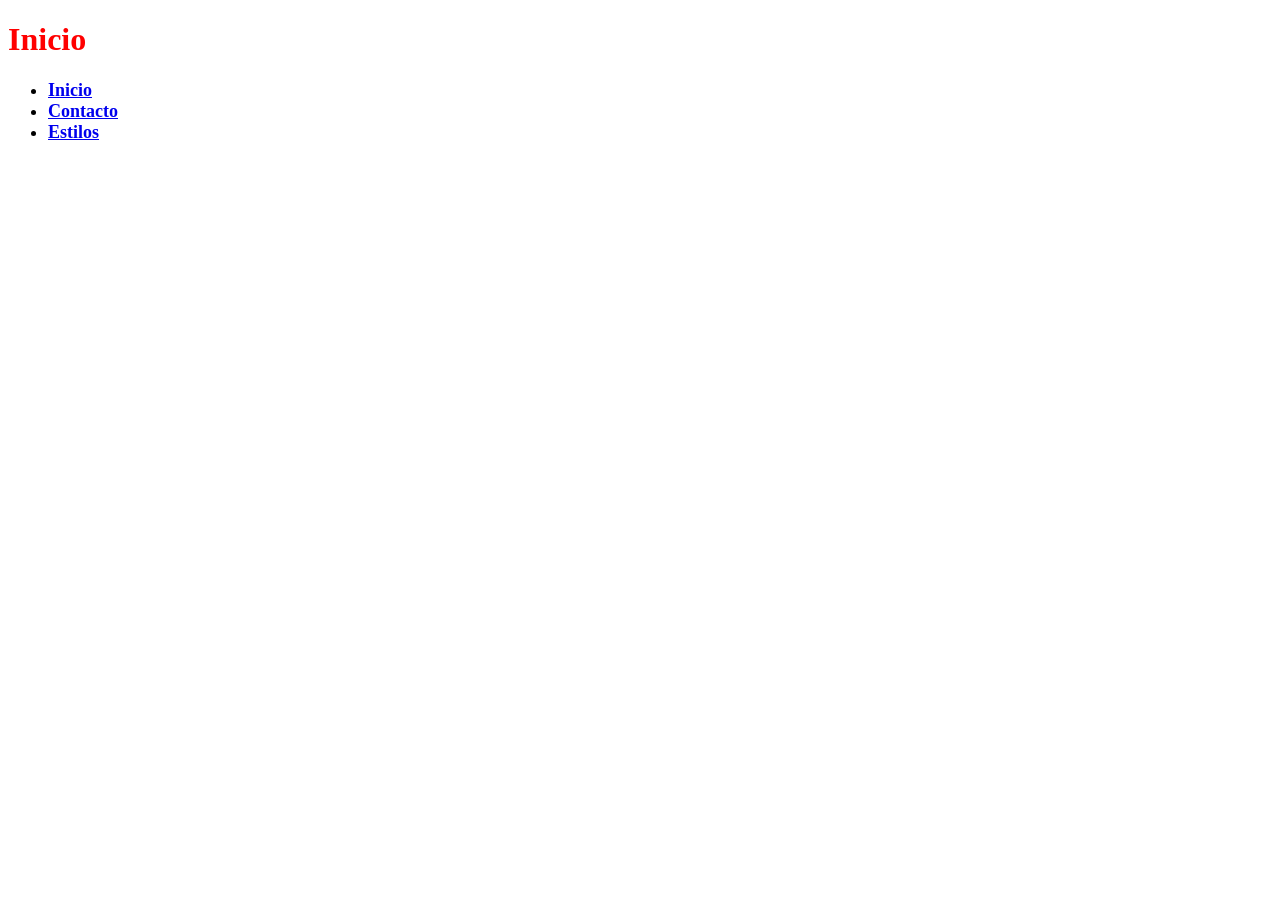
<file: ej2/paginas/index.html>
<!DOCTYPE html>
<html lang="en">
<head>
    <meta charset="UTF-8">
    <meta name="viewport" content="width=device-width, initial-scale=1.0">
    <title>Document</title>
    <link rel="stylesheet" href="./estilos.css">
</head>
<body>
    <h1>Inicio</h1>
    <ul>
        <li><a href="http://localhost:3000/">Inicio</a></li>
        <li><a href="http://localhost:3000/contacto">Contacto</a></li>
        <li><a href="http://localhost:3000/estilos.css">Estilos</a></li>
    </ul>
</body>
</html>
</file>
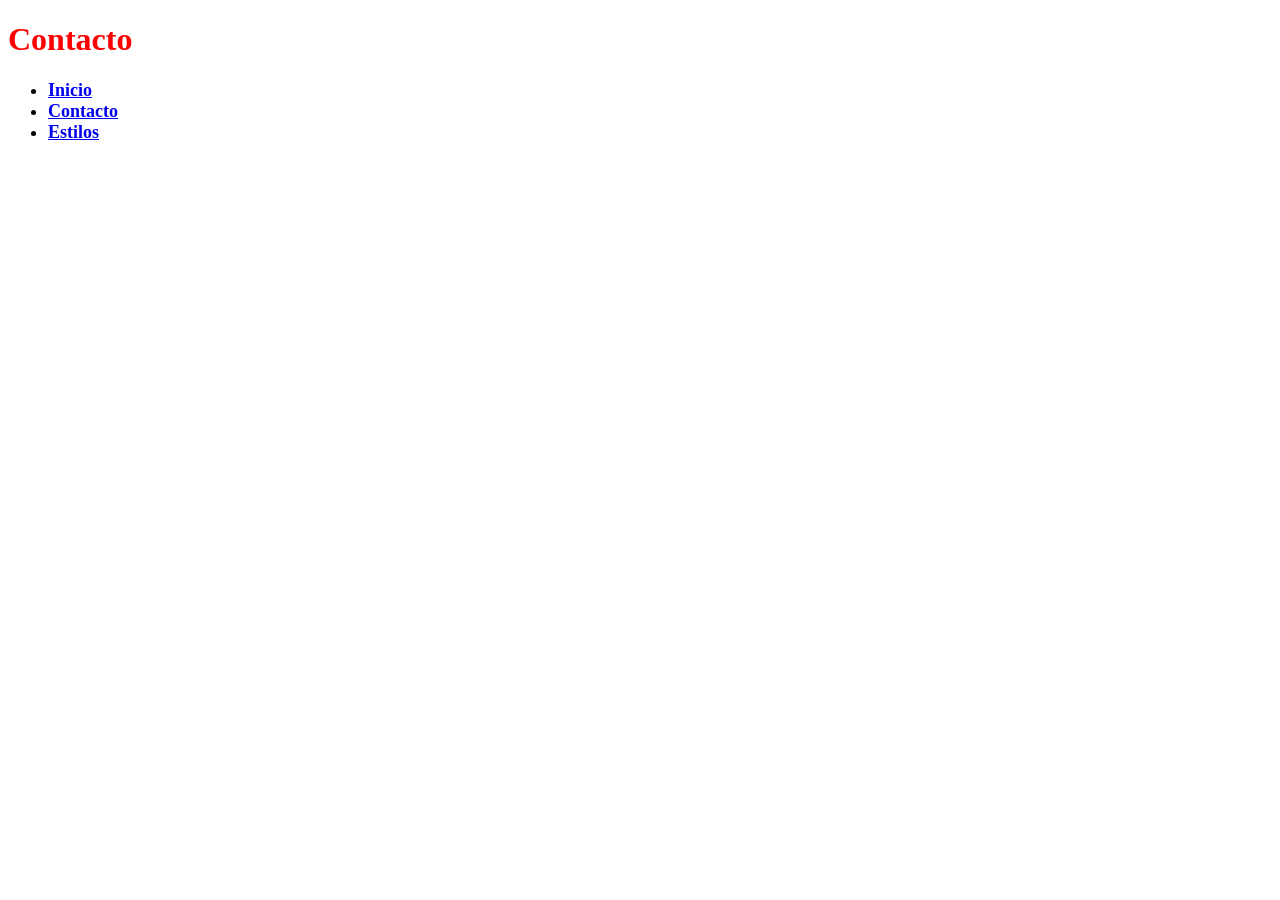
<file: ej2/paginas/contacto.html>
<!DOCTYPE html>
<html lang="en">
<head>
    <meta charset="UTF-8">
    <meta name="viewport" content="width=device-width, initial-scale=1.0">
    <title>Document</title>
    <link rel="stylesheet" href="./estilos.css">
</head>
<body>
    <h1>Contacto</h1>
    <ul>
        <li><a href="http://localhost:3000/">Inicio</a></li>
        <li><a href="http://localhost:3000/contacto">Contacto</a></li>
        <li><a href="http://localhost:3000/estilos.css">Estilos</a></li>
    </ul>
</body>
</html>
</file>
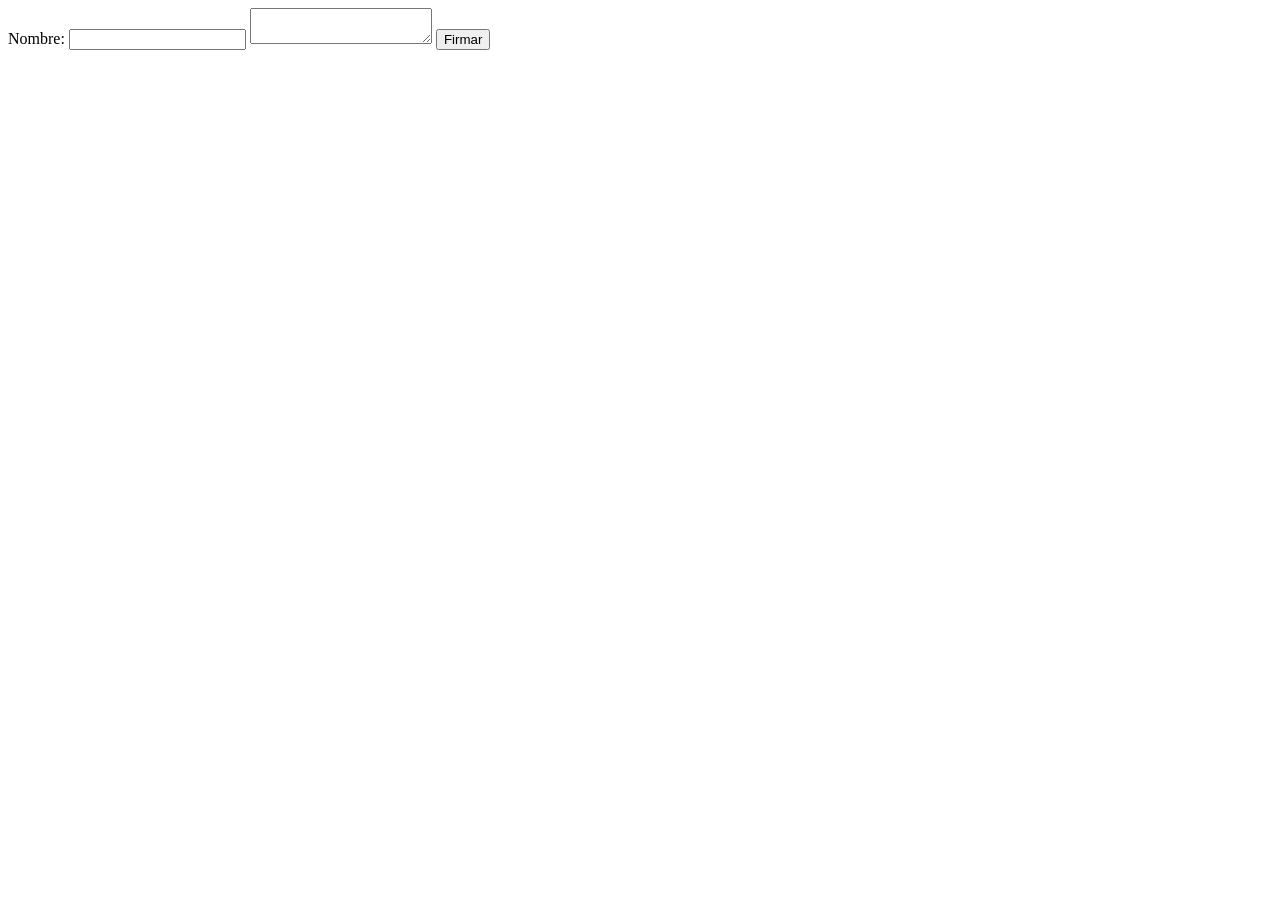
<file: ej3/recursos/formulario.html>
<!DOCTYPE html>
<html lang="en">
<head>
    <meta charset="UTF-8">
    <meta name="viewport" content="width=device-width, initial-scale=1.0">
    <title>Document</title>
</head>
<body>
    <form action="/firmar" method="POST">
        <label for="nombre">Nombre: <input type="text" name="nombre" id="name"></label>
        <textarea name="mensaje" id="mensaje"></textarea>
        <input type="submit" value="Firmar">
    </form>
</body>
</html>
</file>
<file: ej2/paginas/estilos.css>
h1 {
    color: red;
}

li {
    font-size: large;
    font-weight: bold;
}
</file>
